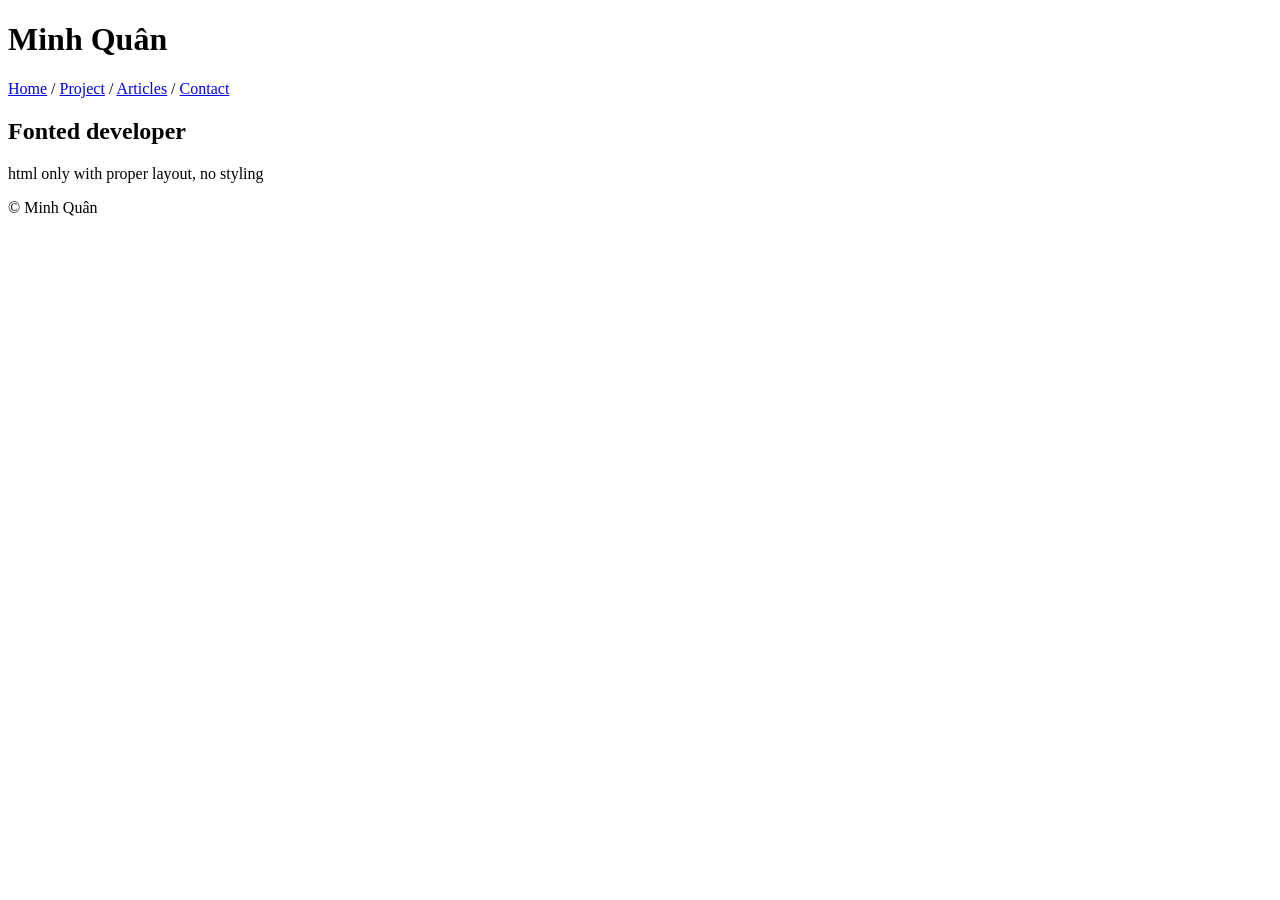
<file: Basic-HTML-Website/index.html>
<!DOCTYPE html>
<html lang="en">

<head>
    <meta charset="UTF-8">
    <meta name="viewport" content="width=device-width, initial-scale=1.0">
    <title>Basic HTML website</title>

    <meta name="description" content="Personal portfolio website">
    <meta name="keywords" content="HTML, Frontend, Portfolio">
    <meta name="author" content="Mihquan">

</head>

<body>

    <header>
        <h1>
            Minh Quân
        </h1>
        <nav>
            <a href="index.html"> Home</a> /
            <a href="project.html">Project</a> /
            <a href="articles.html">Articles</a> /
            <a href="contact.html">Contact</a>
        </nav>
    </header>
    <main>
        <section>
            <h2>Fonted developer</h2>
            <p>html only with proper layout, no styling</p>
        </section>
    </main>
    <footer>
        <p>
            &copy; Minh Quân
        </p>
    </footer>
</body>

</html>
</file>
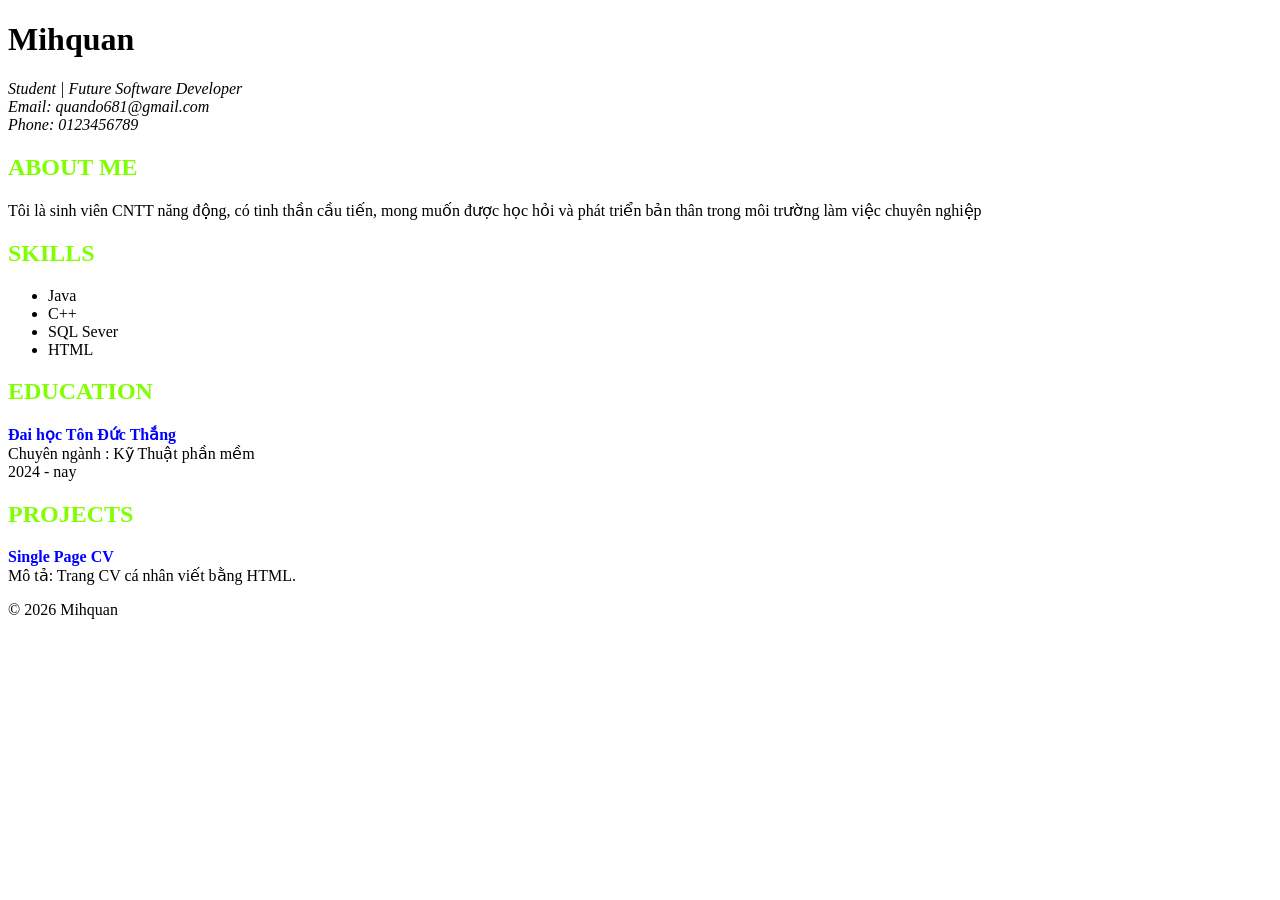
<file: Single - Page CV/Index.html>
<!DOCTYPE html>
<html lang="en">

<head>
    <meta charset="UTF-8">
    <meta name="viewport" content="width=device-width, initial-scale=1.0">
    <title>CV-Mikun</title>
</head>

<body>
    <header>
        <h1>Mihquan</h1>
        <p>
        <address>
            Student | Future Software Developer <br>
            Email: quando681@gmail.com <br>
            Phone: 0123456789
        </address>
        </p>
    </header>
    <section>
        <h2 style="color: chartreuse;">ABOUT ME</h2>
        <p>Tôi là sinh viên CNTT năng động, có tinh thần cầu tiến, mong muốn được học hỏi và phát triển bản thân trong
            môi trường làm việc chuyên nghiệp</p>
    </section>
    <section>
        <h2 style="color: chartreuse;">SKILLS</h2>
        <ul>
            <li>Java</li>
            <li>C++</li>
            <li>SQL Sever</li>
            <li>HTML</li>
        </ul>
    </section>
    <section>
        <h2 style="color: chartreuse;">EDUCATION</h2>
        <p>
            <strong style="color:blue;">Đai học Tôn Đức Thắng</strong> <br>
            Chuyên ngành : Kỹ Thuật phần mềm <br>
            2024 - nay
        </p>
    </section>
    <section>
        <h2 style="color: chartreuse;">PROJECTS</h2>
        <p>
            <strong style="color: blue;">Single Page CV</strong> <br>
            Mô tả: Trang CV cá nhân viết bằng HTML.
        </p>
    </section>
    <footer>
        <p> &copy 2026 Mihquan</p>
    </footer>

</body>

</html>
</file>
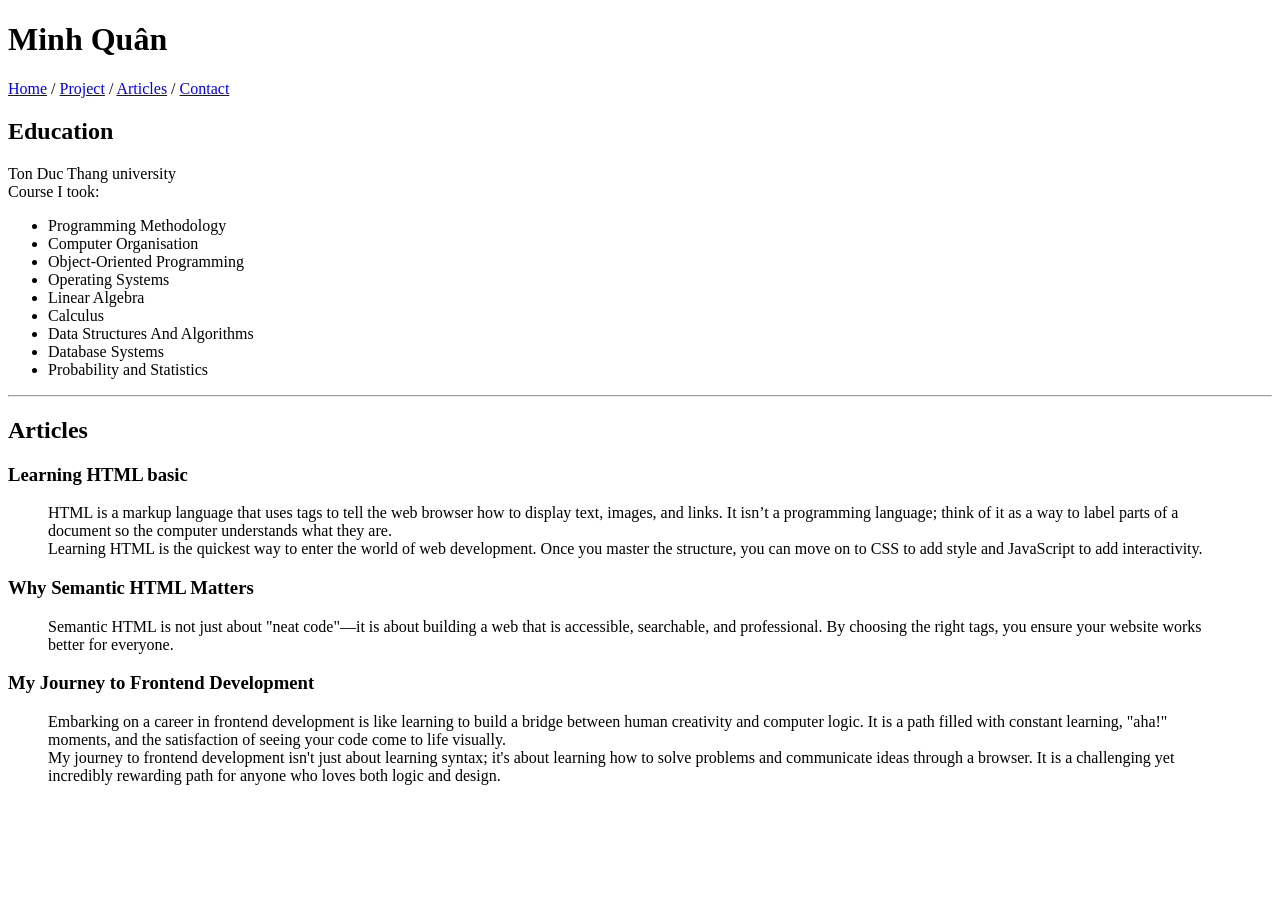
<file: Basic-HTML-Website/articles.html>
<!DOCTYPE html>
<html lang="en">

<head>
    <meta charset="UTF-8">
    <meta name="viewport" content="width=device-width, initial-scale=1.0">
    <title>Basic HTML website</title>
</head>

<body>

    <header>
        <h1>
            Minh Quân
        </h1>
        <nav>
            <a href="index.html"> Home</a> /
            <a href="project.html">Project</a> /
            <a href="articles.html">Articles</a> /
            <a href="contact.html">Contact</a>
        </nav>
    </header>
    <main>
        <section>
            <h2>Education</h2>
            <article>
                Ton Duc Thang university <br>
                Course I took:
                <ul>
                    <li>Programming Methodology</li>
                    <li>Computer Organisation</li>
                    <li>Object-Oriented Programming</li>
                    <li>Operating Systems</li>
                    <li>Linear Algebra</li>
                    <li>Calculus</li>
                    <li>Data Structures And Algorithms</li>
                    <li>Database Systems</li>
                    <li>Probability and Statistics</li>
                </ul>
            </article>
        </section>
        <hr>
        <section>
            <h2>Articles</h2>
            <article>
                <h3>Learning HTML basic</h3>
                <blockquote>HTML is a markup language that uses tags to tell the web browser how to display text,
                    images, and links. It isn’t a programming language; think of it as a way to label parts of a
                    document so the computer understands what they are. <br>
                    Learning HTML is the quickest way to enter the world of web development. Once you master the
                    structure, you can move on to CSS to add style and JavaScript to add interactivity.
                </blockquote>
            </article>
            <article>
                <h3>Why Semantic HTML Matters</h3>
                <blockquote>Semantic HTML is not just about "neat code"—it is about building a web that is accessible,
                    searchable, and professional. By choosing the right tags, you ensure your website works better for
                    everyone.</blockquote>
            </article>
            <article>
                <h3>My Journey to Frontend Development</h3>
                <blockquote>Embarking on a career in frontend development is like learning to build a bridge between
                    human creativity and computer logic. It is a path filled with constant learning, "aha!" moments, and
                    the satisfaction of seeing your code come to life visually. <br>
                    My journey to frontend development isn't just about learning syntax; it's about learning how to
                    solve problems and communicate ideas through a browser. It is a challenging yet incredibly rewarding
                    path for anyone who loves both logic and design.</blockquote>
            </article>
        </section>
    </main>
</body>

</html>
</file>
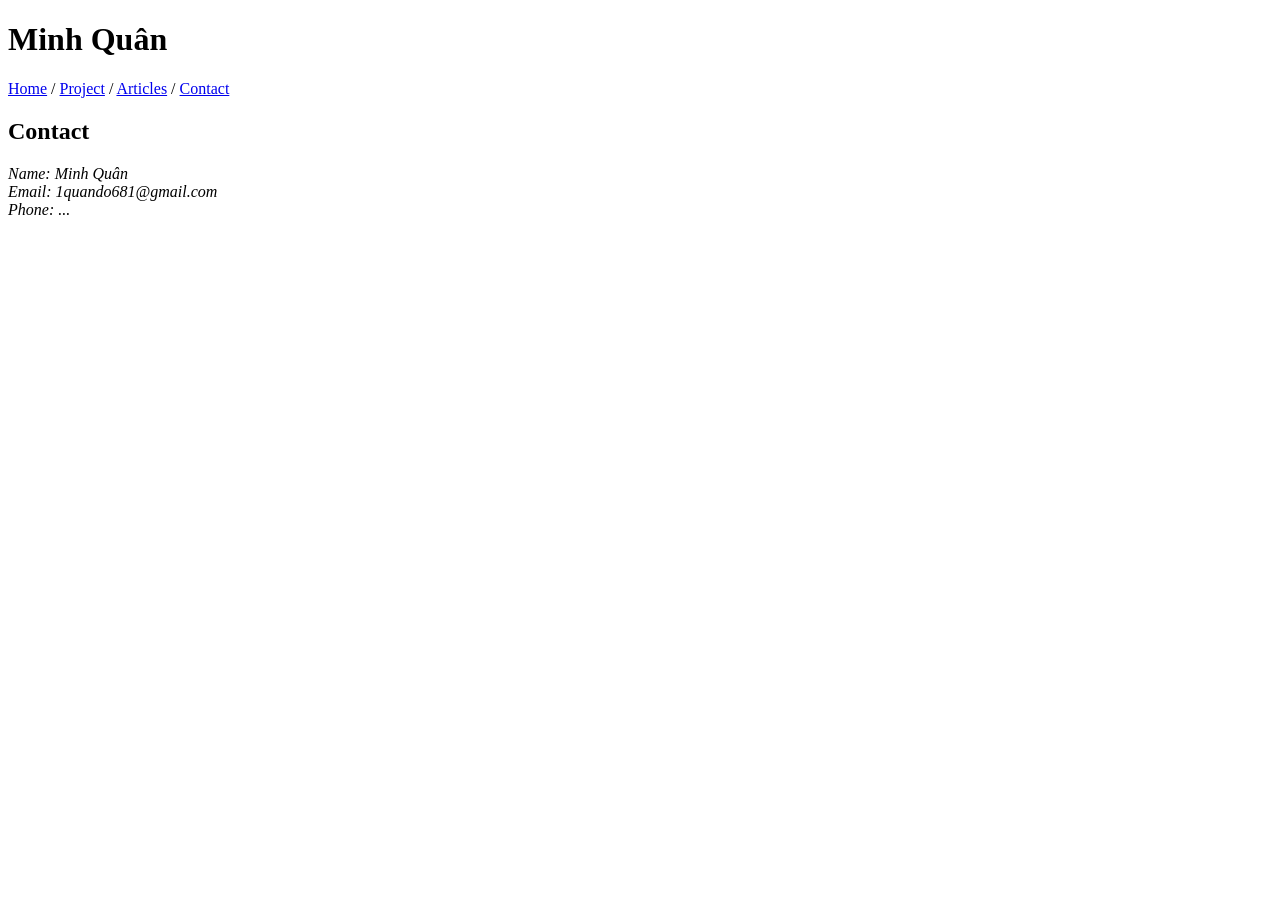
<file: Basic-HTML-Website/contact.html>
<!DOCTYPE html>
<html lang="en">

<head>
    <meta charset="UTF-8">
    <meta name="viewport" content="width=device-width, initial-scale=1.0">
    <title>Basic HTML website</title>
</head>

<body>
    <header>
        <h1>
            Minh Quân
        </h1>
        <nav>
            <a href="index.html"> Home</a> /
            <a href="project.html">Project</a> /
            <a href="articles.html">Articles</a> /
            <a href="contact.html">Contact</a>
        </nav>
    </header>
    <main>
        <section>
            <h2>Contact</h2>
            <address>
                Name: Minh Quân <br>
                Email: 1quando681@gmail.com <br>
                Phone: ...
            </address>
        </section>
    </main>
</body>

</html>
</file>
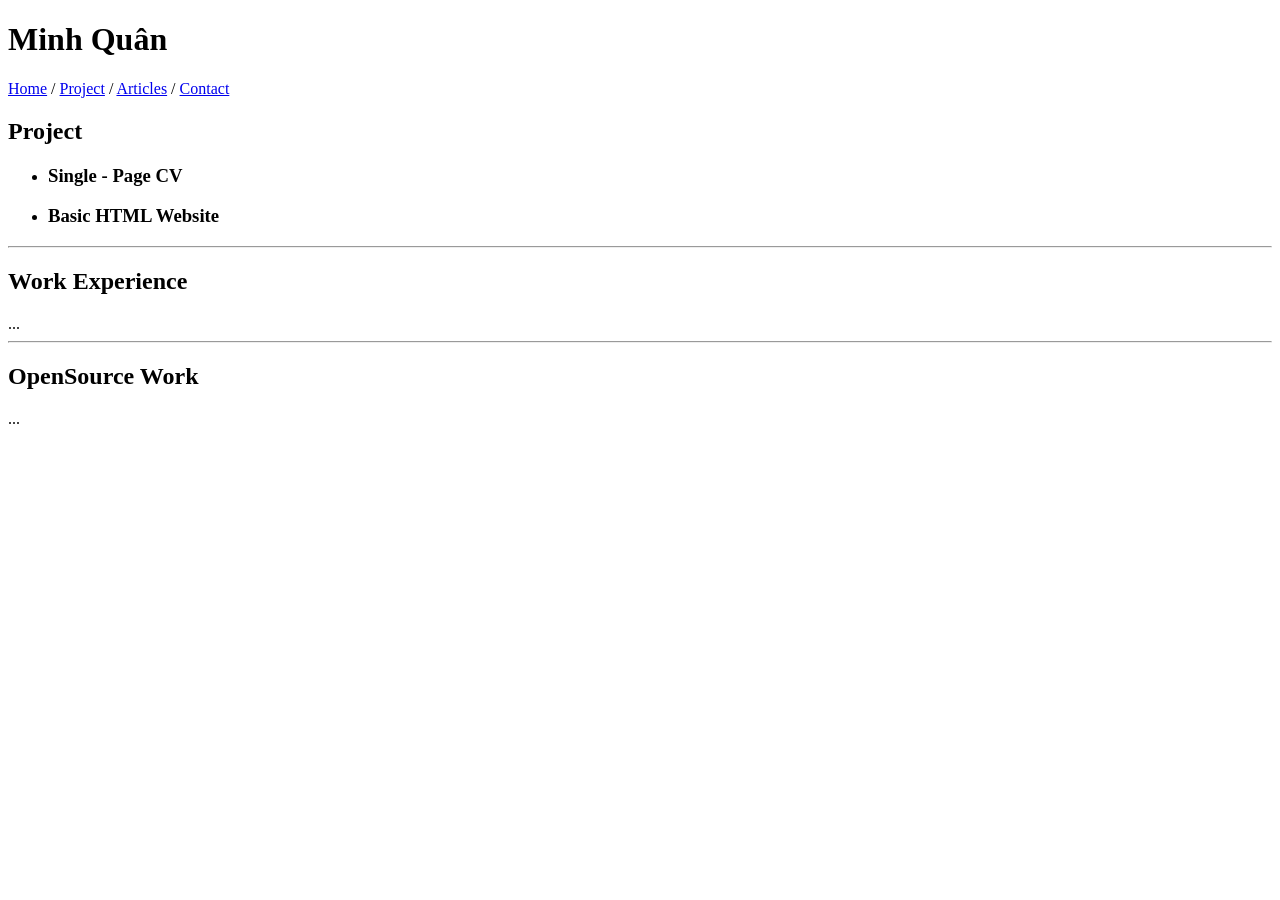
<file: Basic-HTML-Website/project.html>
<!DOCTYPE html>
<html lang="en">

<head>
    <meta charset="UTF-8">
    <meta name="viewport" content="width=device-width, initial-scale=1.0">
    <title>Basic HTML website</title>
</head>

<body>
    <header>
        <h1>
            Minh Quân
        </h1>
        <nav>
            <a href="index.html"> Home</a> /
            <a href="project.html">Project</a> /
            <a href="articles.html">Articles</a> /
            <a href="contact.html">Contact</a>
        </nav>
    </header>
    <main>
        <section>
            <h2>Project</h2>
            <article>
                <ul>
                    <li><h3>Single - Page CV</h3></li>
                    <li><h3>Basic HTML Website</h3></li>
                </ul>
            </article>
        </section>
        <hr>
        <section>
            <h2>Work Experience</h2>
            <article>
                ...
            </article>
        </section>
        <hr>
        <section>
            <h2>OpenSource Work</h2>
            <article>
                ...
            </article>
        </section>
    </main>
</body>

</html>
</file>
